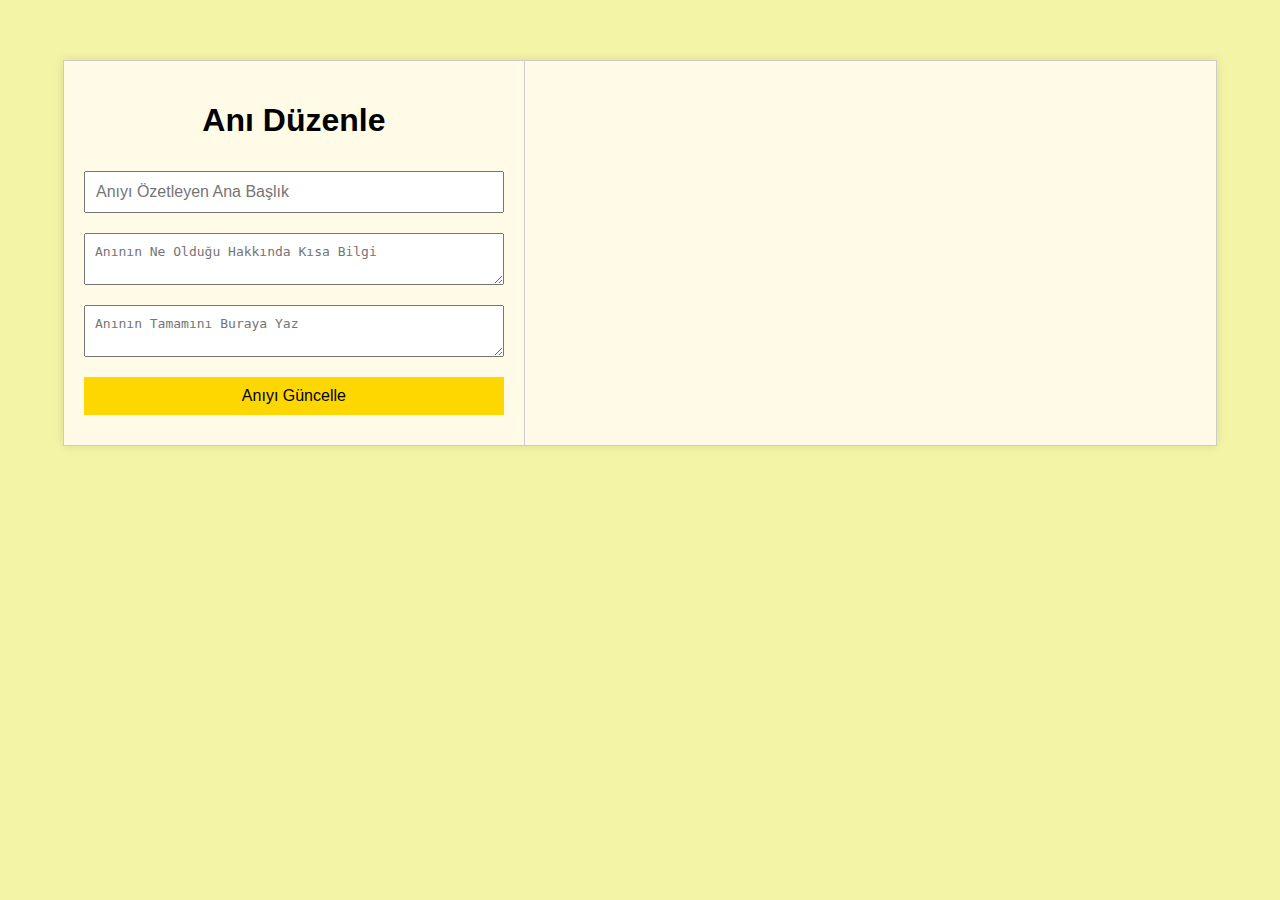
<file: edit.html>
<!DOCTYPE html>
<html lang="tr">
<head>
  <meta charset="UTF-8">
  <meta name="viewport" content="width=device-width, initial-scale=1.0">
  <title>Anı Düzenle</title>
  <link rel="stylesheet" href="styles.css">
</head>
<body>
  <div id="container">
    <div id="form-container">
      <h1>Anı Düzenle</h1>
      <form id="editForm">
        <input type="hidden" id="edit-id">
        <input type="text" id="edit-title" placeholder="Anıyı Özetleyen Ana Başlık" required>
        <textarea id="edit-description" placeholder="Anının Ne Olduğu Hakkında Kısa Bilgi" required></textarea>
        <textarea id="edit-content" placeholder="Anının Tamamını Buraya Yaz" required></textarea>
        <button type="submit">Anıyı Güncelle</button>
      </form>
    </div>
  </div>
  <script src="script.js"></script>
</body>
</html>
</file>
<file: styles.css>
body {
  background-color: #f4f4a6;
  font-family: Arial, sans-serif;
  display: flex;
  flex-direction: column;
  align-items: center;
  margin: 0;
}

#banner {
  width: 100%;
  background-color: #ffd700;
  padding: 10px 0;
  text-align: center;
  font-size: 1.5em;
  font-weight: bold;
  position: fixed;
  top: 0;
  left: 0;
}

#banner-text {
  display: inline-block;
  animation: scroll 10s linear infinite;
}

@keyframes scroll {
  0% { transform: translateX(100%); }
  100% { transform: translateX(-100%); }
}

#container {
  width: 90%;
  max-width: 1200px;
  background-color: #fffbe6;
  border: 1px solid #ccc;
  display: flex;
  box-shadow: 0 0 10px rgba(0, 0, 0, 0.1);
  margin-top: 60px; /* Add margin to avoid overlapping with the banner */
}

#form-container, .memory {
  width: 40%;
  padding: 20px;
  border-right: 1px solid #ccc;
  box-sizing: border-box;
}

#memories-container {
  width: 60%;
  padding: 20px;
}

h1, h2 {
  text-align: center;
}

form {
  display: flex;
  flex-direction: column;
}

input, textarea, button {
  margin: 10px 0;
  padding: 10px;
  font-size: 1em;
}

button {
  background-color: #ffd700;
  border: none;
  cursor: pointer;
}

#memories {
  display: flex;
  flex-direction: column;
  gap: 10px;
  margin-top: 20px;
}

.memory {
  background: linear-gradient(white 85%, rgba(0, 0, 0, 0.1) 85%);
  background-size: 100% 40px;
  border: 1px solid #ccc;
  padding: 10px;
  cursor: pointer;
  position: relative;
}

.memory h2 {
  margin: 0;
  font-size: 1em;
}

.memory p {
  margin: 5px 0;
  font-size: 0.9em;
  font-weight: bold;
}

.memory .menu {
  position: absolute;
  top: 10px;
  right: 10px;
  cursor: pointer;
  font-size: 1.2em;
}

.memory .menu-content {
  display: none;
  position: absolute;
  top: 100%;
  right: 0;
  background: white;
  border: 1px solid #ccc;
  z-index: 1;
}

.memory .menu-content button {
  display: block;
  width: 100%;
  background: none;
  border: none;
  cursor: pointer;
  padding: 5px;
}

.memory .menu-content button:hover {
  background: #ffd700;
}
</file>
